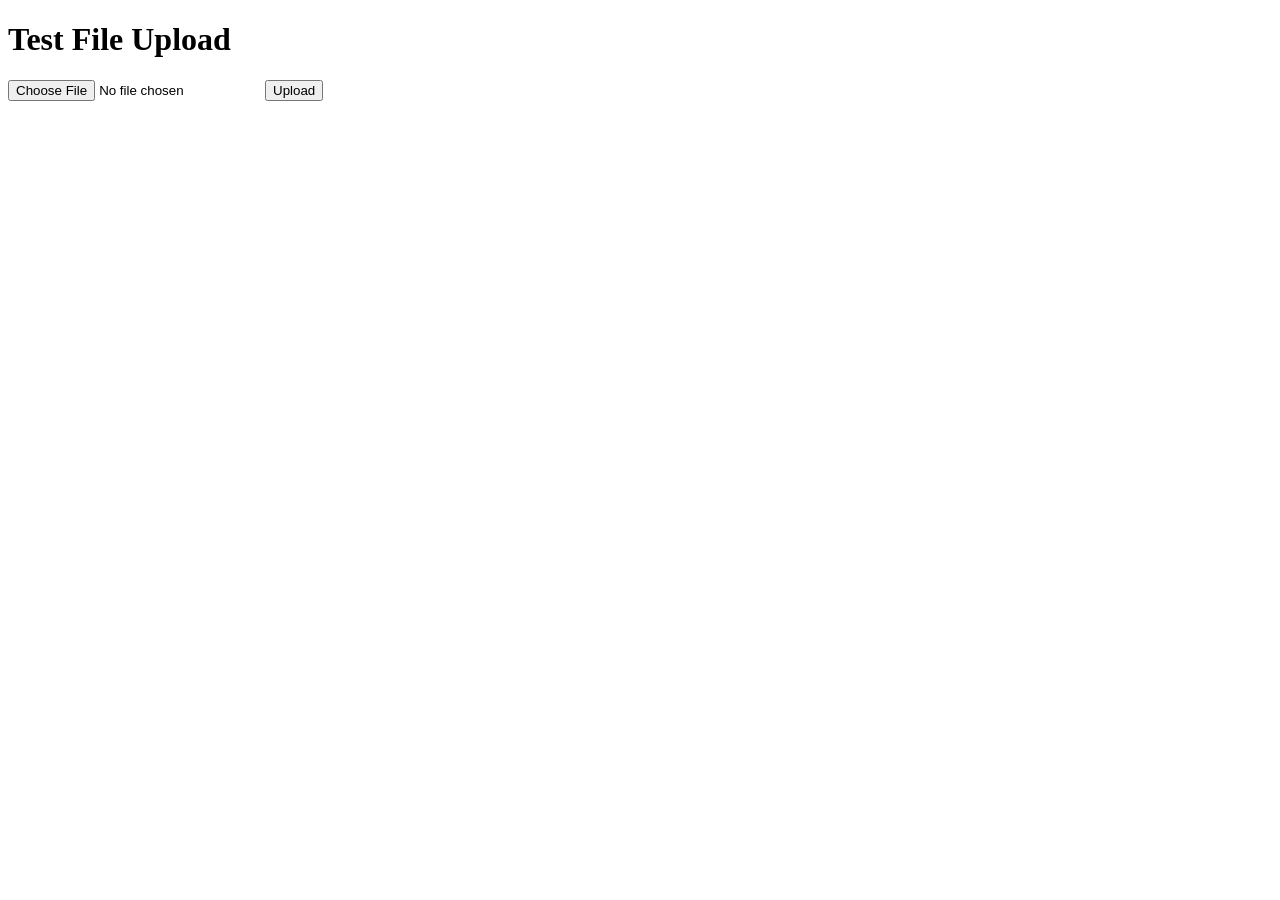
<file: test_upload.html>
<!DOCTYPE html>
<html>
<head>
    <title>Test Upload</title>
</head>
<body>
    <h1>Test File Upload</h1>
    <input type="file" id="fileInput" accept=".txt,.pdf,.docx">
    <button onclick="uploadFile()">Upload</button>
    <div id="result"></div>
    
    <script>
        async function uploadFile() {
            const fileInput = document.getElementById('fileInput');
            const result = document.getElementById('result');
            
            if (fileInput.files.length === 0) {
                result.innerHTML = 'Please select a file';
                return;
            }
            
            const formData = new FormData();
            formData.append('file', fileInput.files[0]);
            formData.append('analysis_type', 'detailed');
            formData.append('language', 'en');
            
            result.innerHTML = 'Uploading...';
            
            try {
                const response = await fetch('http://localhost:5000/api/documents/upload', {
                    method: 'POST',
                    body: formData
                });
                
                const data = await response.json();
                
                if (data.success) {
                    result.innerHTML = `
                        <h2>✅ Success!</h2>
                        <p>Document ID: ${data.document.id}</p>
                        <p>Clauses: ${data.analysis.total_clauses}</p>
                        <p>Processing time: ${data.processing_time}s</p>
                    `;
                } else {
                    result.innerHTML = `❌ Error: ${data.error}`;
                }
            } catch (error) {
                result.innerHTML = `❌ Upload failed: ${error.message}`;
                console.error('Upload error:', error);
            }
        }
    </script>
</body>
</html>
</file>
